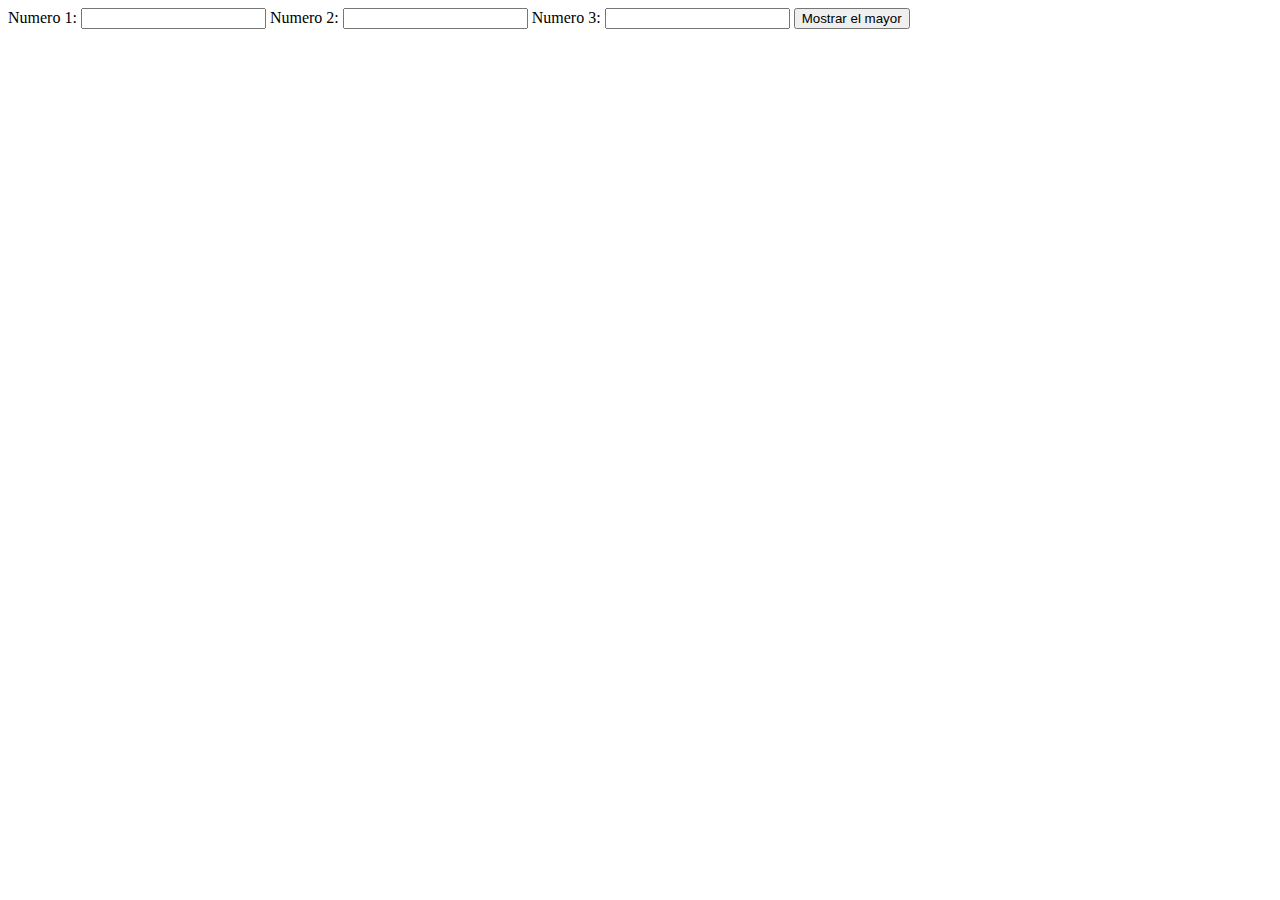
<file: practica js/index.html>
<!DOCTYPE html>
<html lang="en">
<head>
    <meta charset="UTF-8">
    <meta http-equiv="X-UA-Compatible" content="IE=edge">
    <meta name="viewport" content="width=device-width, initial-scale=1.0">
    <title>Practica JS</title>
    <script src="index.js" defer></script>
</head>
<body>
    <label for="num1">Numero 1:</label>
    <input type="number" name="num1" id="num1">
    <label for="num2">Numero 2:</label>
    <input type="number" name="num2" id="num2">
    <label for="num3">Numero 3:</label>
    <input type="number" name="num3" id="num3">
    <button onclick="onClickMax()">Mostrar el mayor</button>
    <script>
        function onClickMax() {
            
            if 
        }
    </script>
</body>
</html>
</file>
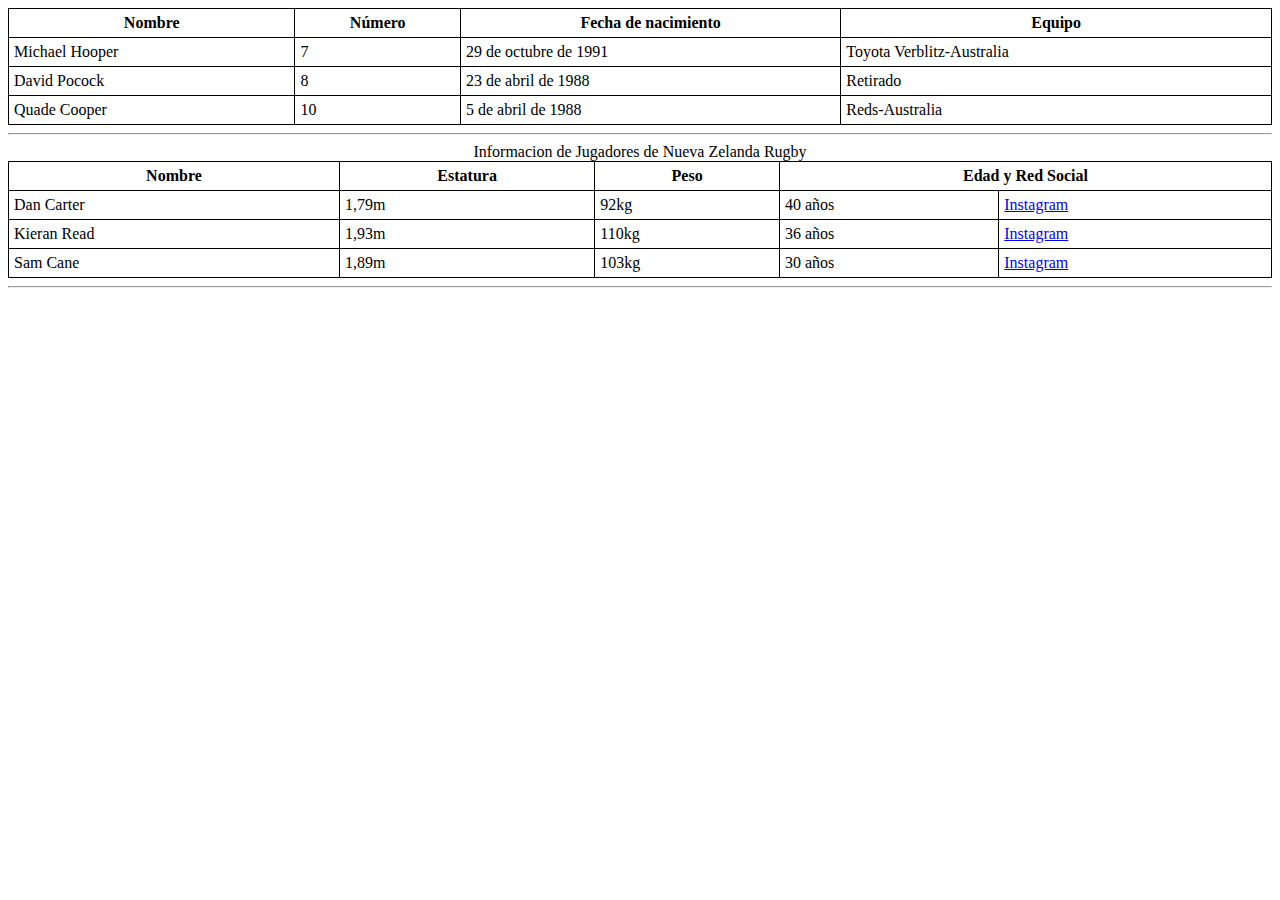
<file: U02P02/index.html>
<!DOCTYPE html>
<html lang="en">
<head>
    <meta charset="UTF-8">
    <meta http-equiv="X-UA-Compatible" content="IE=edge">
    <meta name="viewport" content="width=device-width, initial-scale=1.0">
    <title>Listado de jugadores</title>
    <style>

        table,

        td,

        th {
            border: 1px solid black;

            border-collapse: collapse;

            padding: 5px;

        }

        table {

            width: 100%;
        }

    </style>
</head>
<body>
    <table>
        <tr>
            <th>Nombre</th>
            <th>Número</th>
            <th>Fecha de nacimiento</th>
            <th>Equipo</th>
        </tr>
        <tr>
            <td>Michael Hooper</td>
            <td>7</td>
            <td>29 de octubre de 1991</td>
            <td>Toyota Verblitz-Australia</td>
        </tr>
        <tr>
            <td>David Pocock</td>
            <td>8</td>
            <td>23 de abril de 1988</td>
            <td>Retirado</td>
        </tr>
        <tr>
            <td>Quade Cooper</td>
            <td>10</td>
            <td>5 de abril de 1988</td>
            <td>Reds-Australia</td
        </tr>
    </table>
    <hr>
    <table>
        <caption>Informacion de Jugadores de Nueva Zelanda Rugby</caption>
        <thead>
            <tr>
                <th>Nombre</th>
                <th>Estatura</th>
                <th>Peso</th>
                <th colspan="2">Edad y Red Social</th>
            </tr>
        </thead>
        <tbody>
            <tr>
            <td>Dan Carter</td>
            <td>1,79m</td>
            <td>92kg</td>
            <td>40 años</td>
            <td><a href="https://www.instagram.com/dancarter_/" target="_blank">Instagram</a></td>
            </tr>
            <tr>
            <td>Kieran Read</td>
            <td>1,93m</td>
            <td>110kg</td>
            <td>36 años</td>
            <td><a href="https://www.instagram.com/kieranread08/" target="_blank">Instagram</a></td> 
            </tr>
            <tr>
            <td>Sam Cane</td>
            <td>1,89m</td>
            <td>103kg</td>
            <td>30 años</td>
            <td><a href="https://www.instagram.com/samcane7/" target="_blank">Instagram</a></td> 
            </tr>
        </tbody>
    </table>
    <hr>
</body>
</html>
</file>
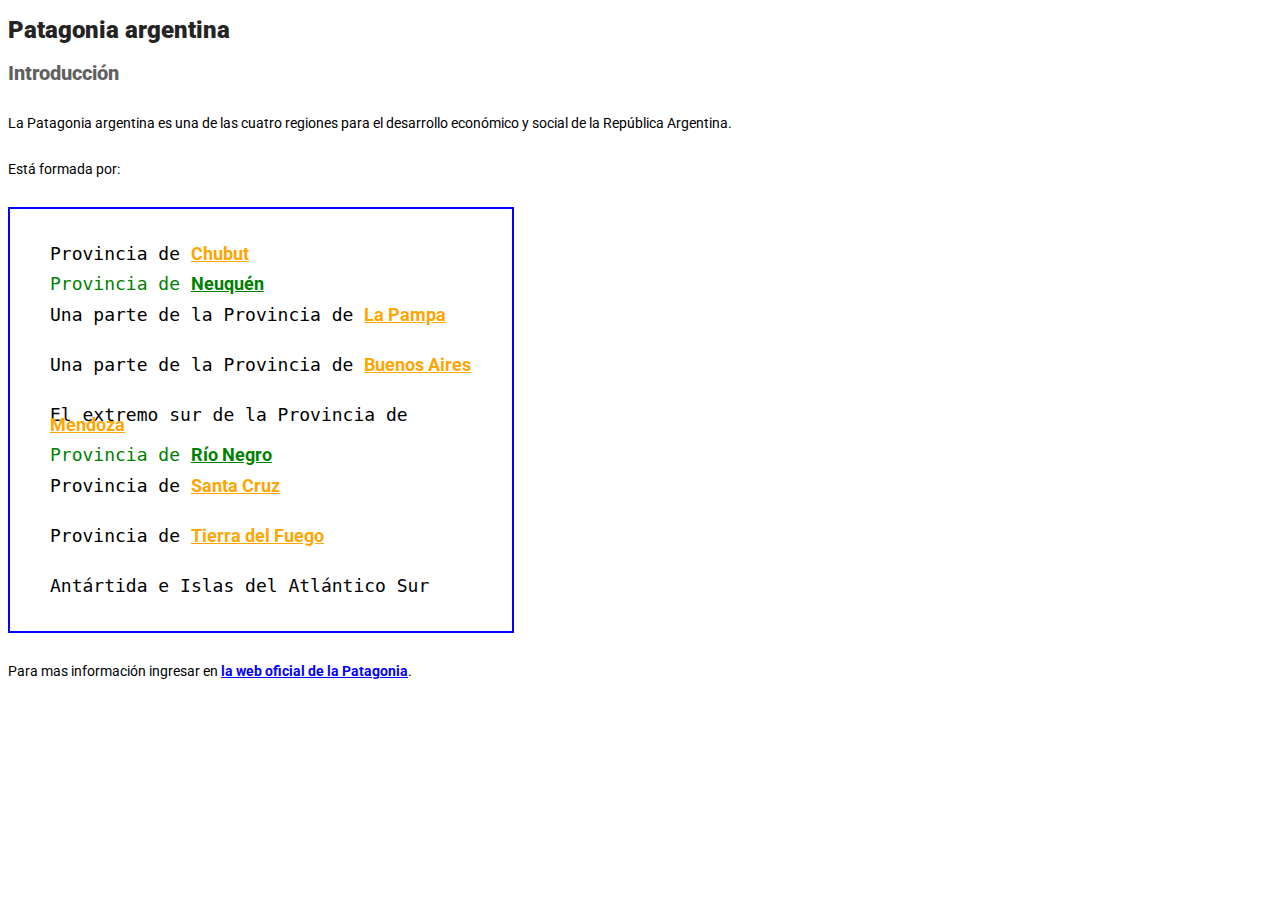
<file: U03P01/index.html>
<!DOCTYPE html>
<html lang="en">
<head>
    <meta charset="UTF-8">
    <meta http-equiv="X-UA-Compatible" content="IE=edge">
    <meta name="viewport" content="width=device-width, initial-scale=1.0">
    <link rel="stylesheet" href="index.css">
    <title>Practica Unidad 3</title>
</head>
<body>
    <style>
    @import url('https://fonts.googleapis.com/css?family=Roboto');
    * {
        font-family: 'Roboto', sans-serif;
    }
    </style>
    <style>
        
        h1 {
            color: #242424;
            font-weight: 900;
            font-size: 24px;
        }
        h2 {
            color: #606060;
            font-weight: 800;
            font-size: 20px;
        }
        p { 
          font-size: 14px;  
          margin-top: 30px;
          margin-bottom: 30px;
          color: black;
        }
        p a {
            color: blue; 
        }
        ul { 
            padding: 20px !important;
            border-style: solid;
            border-width: 2px;
            border-color: blue;
            max-width: 40%;
            color: black !important;
            list-style: none;
            color: rgba(0, 0, 0, 0.1);
            line-height: 10px;
        }
        li, li2, li3 {
            font-size: 18px !important;
            font-family: monospace !important;
            padding: 20px !important;
        }
        ul li2 a, ul li3 a{
            color: green;         
        }
        li2, li3 {
            color: green !important;
        }
        a {
            font-weight: bold;
            color: orange;
        }
    </style>
    <h1>Patagonia argentina</h1>
    <section>
        <h2>Introducción</h2>
        <p>La Patagonia argentina es una de las cuatro regiones para el
desarrollo económico y social de la República Argentina.</p>
        <p>Está formada por:</p>
        <ul>
            <li>Provincia de <a href="#">Chubut</a></li>
            <li2>Provincia de <a href="#">Neuquén</a></li2>
            <li>Una parte de la Provincia de <a href="#">La Pampa</a></li>
            <li>Una parte de la Provincia de <a href="#">Buenos Aires</a>
</li>
            <li>El extremo sur de la Provincia de <a href="#">Mendoza</a></li>
            <li3>Provincia de <a href="#">Río Negro</a></li3>
            <li>Provincia de <a href="#">Santa Cruz</a></li>
            <li>Provincia de <a href="#">Tierra del Fuego</a></li>
            <li>Antártida e Islas del Atlántico Sur</li>
        </ul>
        <p>Para mas información ingresar en <a href="#">la web oficial de la
Patagonia</a>.</p>
</section>
</body>
</html>
</file>
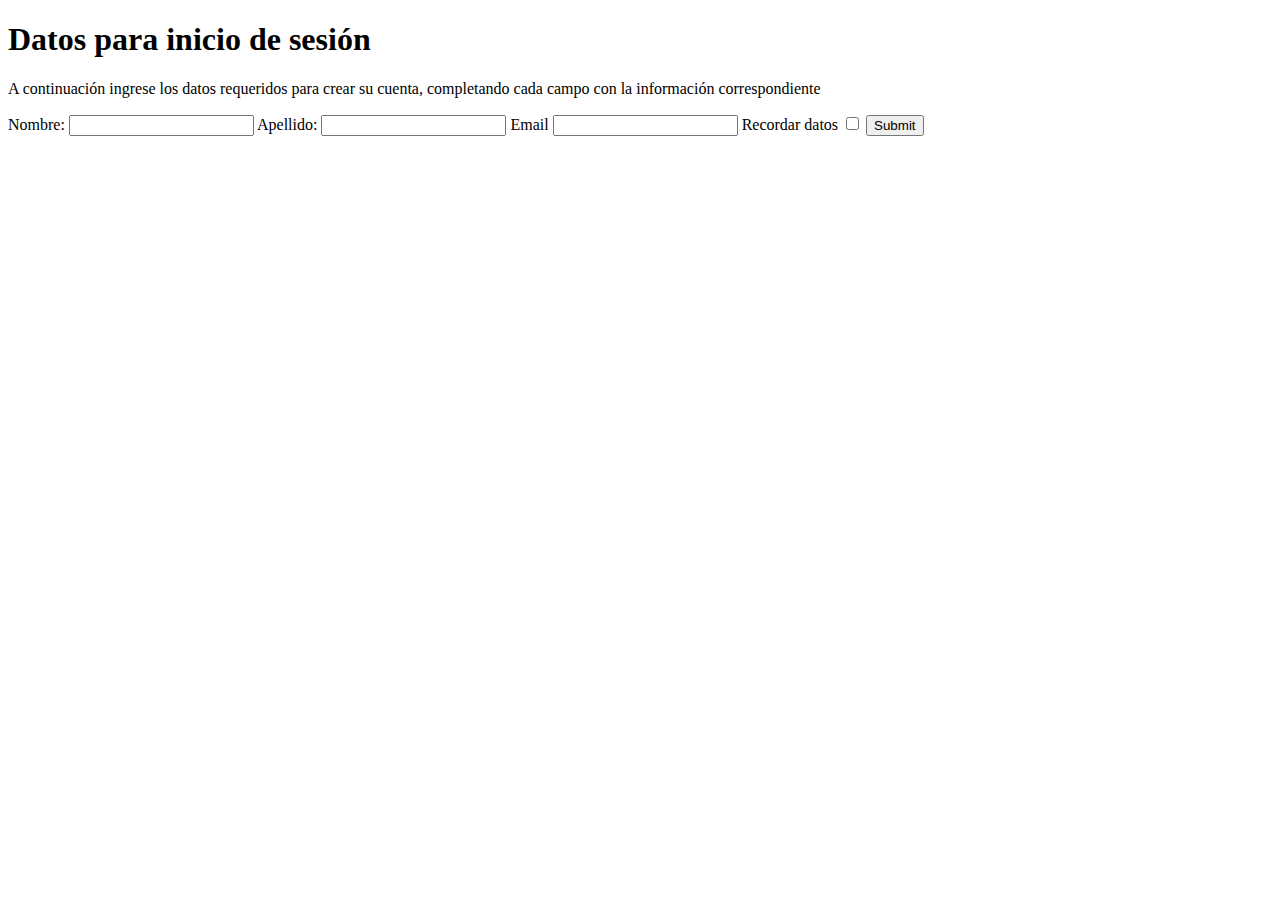
<file: U02P02/login.html>
<!DOCTYPE html>
<html lang="en">
<head>
    <meta charset="UTF-8">
    <meta http-equiv="X-UA-Compatible" content="IE=edge">
    <meta name="viewport" content="width=device-width, initial-scale=1.0">
    <title>Inicio de sesión</title>
</head>
<body>
    <h1>Datos para inicio de sesión</h1>
    <p>A continuación ingrese los datos requeridos para crear su cuenta, completando cada campo con la información correspondiente</p>
    <form action="/accion.php">
        <label for="nombre">Nombre:</label>
        <input type="text" id="nombre" name="nombre"/>

        <label for="apellido">Apellido:</label>
        <input type="text" id="apellido" name="apellido"/>

        <label for="email">Email</label>
        <input type="text" name="email" id="email">

        <label for="checkbox">Recordar datos</label>
        <input type="checkbox" name="checkbox" id="checkbox">

        <input type="submit" value="Submit">
    </form>
</body>
</html>
</file>
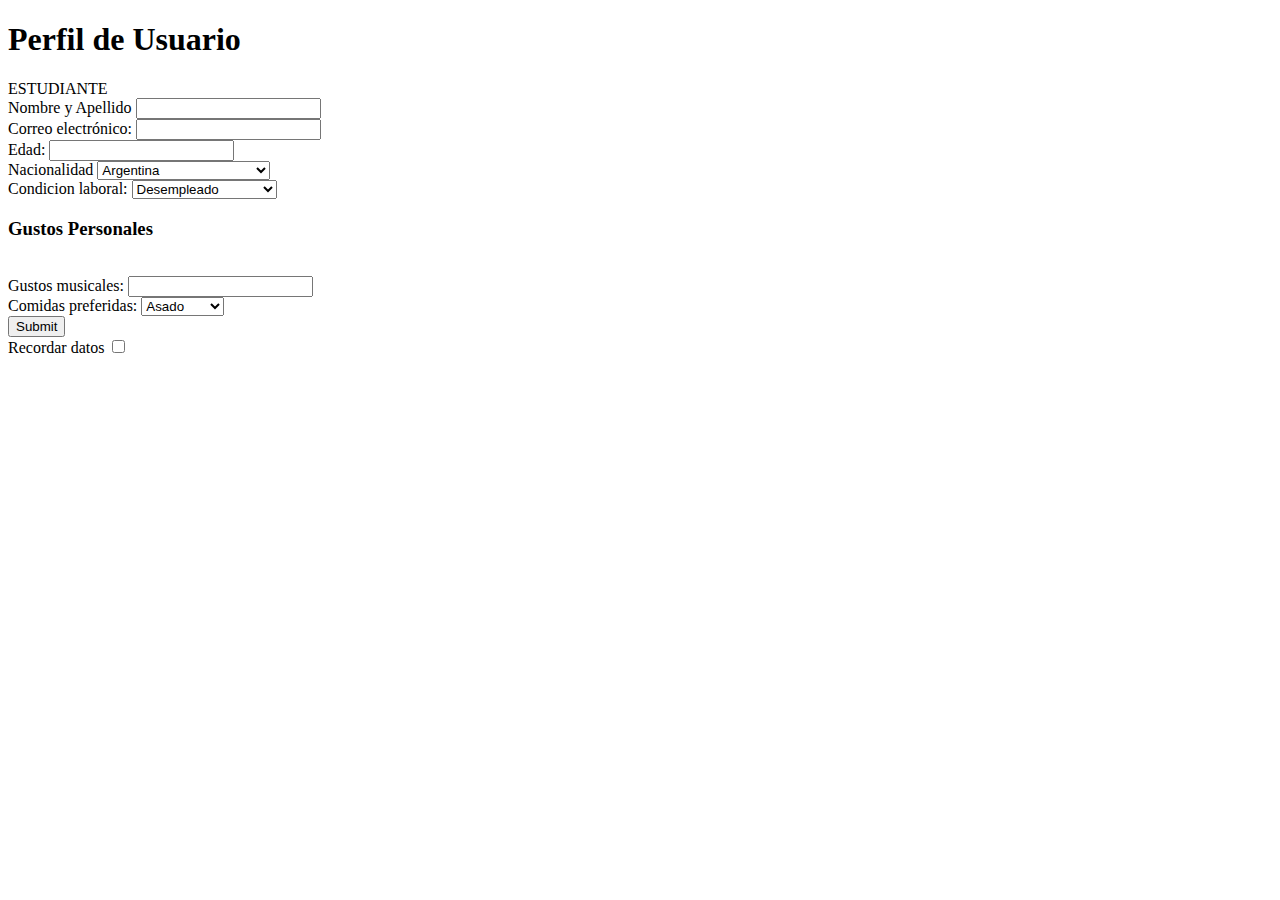
<file: U02P02/perfil.html>
<!DOCTYPE html>
<html lang="en">
<head>
    <meta charset="UTF-8">
    <meta http-equiv="X-UA-Compatible" content="IE=edge">
    <meta name="viewport" content="width=device-width, initial-scale=1.0">
    <title>Perfil</title>
</head>
<body>
    <h1>Perfil de Usuario</h1>
    <form action="accion.php">
        <label for="ESTUDIANTE">ESTUDIANTE</label>
        <br>
        <label for="nombre completo">Nombre y Apellido</label>
        <input type="text" name="nya" id="nya">
        <br>
        <label for="mail">Correo electrónico:</label>
        <input type="text" name="mail" id="mail">
        <br>
        <label for="edad">Edad:</label>
        <input type="text" name="edad" id="edad">
        <br>
        <label for="seleccionnacionalidad">Nacionalidad</label>
        <select name="nacionalidad" id="nacionalidad">
        <option value="argentina">Argentina</option>
        <option value="20">Afganistán</option>
        <option value="30">Albania</option>
        <option value="40">Alemania</option>
        <option value="50">Andorra</option>
        <option value="60">Angola</option>
        <option value="70">Anguilla</option>
        <option value="80">Antártida Argentina</option>
        <option value="90">Antigua y Barbuda</option>
        <option value="100">Antillas Holandesas</option>
        <option value="110">Arabia Saudita</option>
        <option value="120">Argelia</option>
        <option value="130">Armenia</option>
        <option value="140">Aruba</option>
        <option value="150">Australia</option>
        <option value="160">Austria</option>
        <option value="170">Azerbaiján</option>
        <option value="180">Bahamas</option>
        <option value="190">Bahrain</option>
        <option value="200">Bangladesh</option>
        <option value="210">Barbados</option>
        <option value="220">Bélgica</option>
        <option value="230">Belice</option>
        <option value="240">Benin</option>
        <option value="250">Bhutan</option>
        <option value="260">Bielorusia</option>
        <option value="bolivia">Bolivia</option>
        <option value="280">Bosnia Herzegovina</option>
        <option value="290">Botswana</option>
        <option value="brasil">Brasil</option>
        <option value="310">Brunei</option>
        <option value="320">Bulgaria</option>
        <option value="330">Burkina Faso</option>
        <option value="340">Burundi</option>
        <option value="350">Cabo Verde</option>
        <option value="360">Camboya</option>
        <option value="370">Camerún</option>
        <option value="380">Canadá</option>
        <option value="390">Chad</option>
        <option value="chile">Chile</option>
        <option value="410">China</option>
        <option value="420">Chipre</option>
        <option value="430">Colombia</option>
        <option value="440">Comoros</option>
        <option value="450">Congo</option>
        <option value="460">Corea del Norte</option>
        <option value="470">Corea del Sur</option>
        <option value="480">Costa de Marfil</option>
        <option value="490">Costa Rica</option>
        <option value="500">Croacia</option>
        <option value="510">Cuba</option>
        <option value="520">Darussalam</option>
        <option value="530">Dinamarca</option>
        <option value="540">Djibouti</option>
        <option value="550">Dominica</option>
        <option value="560">Ecuador</option>
        <option value="570">Egipto</option>
        <option value="580">El Salvador</option>
        <option value="590">Em. Arabes Un.</option>
        <option value="600">Eritrea</option>
        <option value="610">Eslovaquia</option>
        <option value="620">Eslovenia</option>
        <option value="espana">España</option>
        <option value="640">Estados Unidos</option>
        <option value="650">Estonia</option>
        <option value="660">Etiopía</option>
        <option value="670">Fiji</option>
        <option value="680">Filipinas</option>
        <option value="690">Finlandia</option>
        <option value="700">Francia</option>
        <option value="710">Gabón</option>
        <option value="720">Gambia</option>
        <option value="730">Georgia</option>
        <option value="740">Ghana</option>
        <option value="750">Gibraltar</option>
        <option value="760">Grecia</option>
        <option value="770">Grenada</option>
        <option value="780">Groenlandia</option>
        <option value="790">Guadalupe</option>
        <option value="800">Guam</option>
        <option value="810">Guatemala</option>
        <option value="820">Guayana Francesa</option>
        <option value="830">Guinea</option>
        <option value="840">Guinea Ecuatorial</option>
        <option value="850">Guinea-Bissau</option>
        <option value="860">Guyana</option>
        <option value="870">Haití</option>
        <option value="880">Holanda</option>
        <option value="890">Honduras</option>
        <option value="900">Hong Kong</option>
        <option value="910">Hungría</option>
        <option value="920">India</option>
        <option value="930">Indonesia</option>
        <option value="940">Irak</option>
        <option value="950">Irán</option>
        <option value="960">Irlanda</option>
        <option value="970">Islandia</option>
        <option value="980">Islas Cayman</option>
        <option value="990">Islas Cook</option>
        <option value="1000">Islas Faroe</option>
        <option value="1010">Islas Marianas del Norte</option>
        <option value="1020">Islas Marshall</option>
        <option value="1030">Islas Solomon</option>
        <option value="1040">Islas Turcas y Caicos</option>
        <option value="1050">Islas Vírgenes</option>
        <option value="1060">Islas Wallis y Futuna</option>
        <option value="1070">Israel</option>
        <option value="1080">Italia</option>
        <option value="1090">Jamaica</option>
        <option value="1100">Japón</option>
        <option value="1110">Jordania</option>
        <option value="1120">Kazajstán</option>
        <option value="1130">Kenya</option>
        <option value="1140">Kirguistán</option>
        <option value="1150">Kiribati</option>
        <option value="1160">Kuwait</option>
        <option value="1170">Laos</option>
        <option value="1180">Lesotho</option>
        <option value="1190">Letonia</option>
        <option value="1200">Líbano</option>
        <option value="1210">Liberia</option>
        <option value="1220">Libia</option>
        <option value="1230">Liechtenstein</option>
        <option value="1240">Lituania</option>
        <option value="1250">Luxemburgo</option>
        <option value="1260">Macao</option>
        <option value="1270">Macedonia</option>
        <option value="1280">Madagascar</option>
        <option value="1290">Malasia</option>
        <option value="1300">Malawi</option>
        <option value="1310">Mali</option>
        <option value="1320">Malta</option>
        <option value="1330">Marruecos</option>
        <option value="1340">Martinica</option>
        <option value="1350">Mauricio</option>
        <option value="1360">Mauritania</option>
        <option value="1370">Mayotte</option>
        <option value="1380">México</option>
        <option value="1390">Micronesia</option>
        <option value="1400">Moldova</option>
        <option value="1410">Mónaco</option>
        <option value="1420">Mongolia</option>
        <option value="1430">Montserrat</option>
        <option value="1440">Mozambique</option>
        <option value="1450">Myanmar</option>
        <option value="1460">Namibia</option>
        <option value="1470">Nauru</option>
        <option value="1480">Nepal</option>
        <option value="1490">Nicaragua</option>
        <option value="1500">Níger</option>
        <option value="1510">Nigeria</option>
        <option value="1520">Noruega</option>
        <option value="1530">Nueva Caledonia</option>
        <option value="1540">Nueva Zelandia</option>
        <option value="1550">Omán</option>
        <option value="1570">Pakistán</option>
        <option value="1580">Panamá</option>
        <option value="1590">Papua Nueva Guinea</option>
        <option value="paraguay">Paraguay</option>
        <option value="1610">Perú</option>
        <option value="1620">Pitcairn</option>
        <option value="1630">Polinesia Francesa</option>
        <option value="1640">Polonia</option>
        <option value="1650">Portugal</option>
        <option value="1660">Puerto Rico</option>
        <option value="1670">Qatar</option>
        <option value="1680">RD Congo</option>
        <option value="1690">Reino Unido</option>
        <option value="1700">República Centroafricana</option>
        <option value="1710">República Checa</option>
        <option value="1720">República Dominicana</option>
        <option value="1730">Reunión</option>
        <option value="1740">Rumania</option>
        <option value="1750">Rusia</option>
        <option value="1760">Rwanda</option>
        <option value="1770">Sahara Occidental</option>
        <option value="1780">Saint Pierre y Miquelon</option>
        <option value="1790">Samoa</option>
        <option value="1800">Samoa Americana</option>
        <option value="1810">San Cristóbal y Nevis</option>
        <option value="1820">San Marino</option>
        <option value="1830">Santa Elena</option>
        <option value="1840">Santa Lucía</option>
        <option value="1850">Sao Tomé y Príncipe</option>
        <option value="1860">Senegal</option>
        <option value="1870">Serbia y Montenegro</option>
        <option value="1880">Seychelles</option>
        <option value="1890">Sierra Leona</option>
        <option value="1900">Singapur</option>
        <option value="1910">Siria</option>
        <option value="1920">Somalia</option>
        <option value="1930">Sri Lanka</option>
        <option value="1940">Sudáfrica</option>
        <option value="1950">Sudán</option>
        <option value="1960">Suecia</option>
        <option value="1970">Suiza</option>
        <option value="1980">Suriname</option>
        <option value="1990">Swazilandia</option>
        <option value="2000">Taiwán</option>
        <option value="uruguay">Uruguay</option>
        </select>
        <br>
        <label for="seleccionestado">Condicion laboral:</label>
        <select name="condicionlaboral" id="condicionlaboral">
            <option value="desempleado">Desempleado</option>
            <option value="busquedalaboral">En busqueda laboral</option>
            <option value="parttime">Trabajo PartTime</option>
            <option value="fulltime">Trabajo FullTime</option>
        </select>
        <h3>Gustos Personales</h3>
        <br>
        <label for="gustosmusicales">Gustos musicales:</label>
        <input type="text" id="gustosmusciales" name="gustosmusicales">
        <br>
        <label for="seleccionablecomida">Comidas preferidas:</label>
        <select name="seleccionablecomida" id="seleccionablecomida">
            <option value="Asado">Asado</option>
            <option value="Paella">Paella</option>
            <option value="Milanesas">Milanesas</option>
        </select>
        <br>
        <input type="submit" name="submit" id="submit">
        <br>
        <label for="checkbox">Recordar datos</label>
        <input type="checkbox" name="checkbox" id="checkbox">
        </form>
    
</body>
</html>
</file>
<file: U03P01/index.css>
@import url('https://fonts.googleapis.com/css?family=Roboto');
* {
    font-family: 'Roboto', sans-serif;
   }
* {
    box-sizing: border-box;
}
body {
    font-family: Verdana, Geneva, Tahoma, sans-serif;
    color: rgb(245, 245, 245)
}
div.container {
    overflow: auto;
}
header {
    background-color: #e5e5e5;
    padding: 15px;
    text-align: center;
}
nav {
    float: left;
    width: 20%;
    text-align: center;
}
nav ul {
    padding-left: 0px;
    line-height: 10px;
}
nav li {
    list-style: none;
}
nav li a {
    background-color: #e5e5e5;
    padding: 8px;
    margin-top: 7px;
    display: block;
    width: 100%;
    color: black;
    font-weight: 700;
}
main {
    float: left;
    width: 60%;
    padding: 0 20px;
}
.right {
    background-color: #e5e5e5;
    float: left;
    width: 20%;
    padding: 15px;
    margin-top: 7px;
    text-align: center;
}
footer {
    background-color: #e5e5e5;
    text-align: center;
    padding: 10px;
    margin-top: 7px;
}
/*For mobile phones: */
@media only screen and (max-width: 620px) {
    nav,
    main,
    .right {
        width: 100%;
    }
}
</file>
